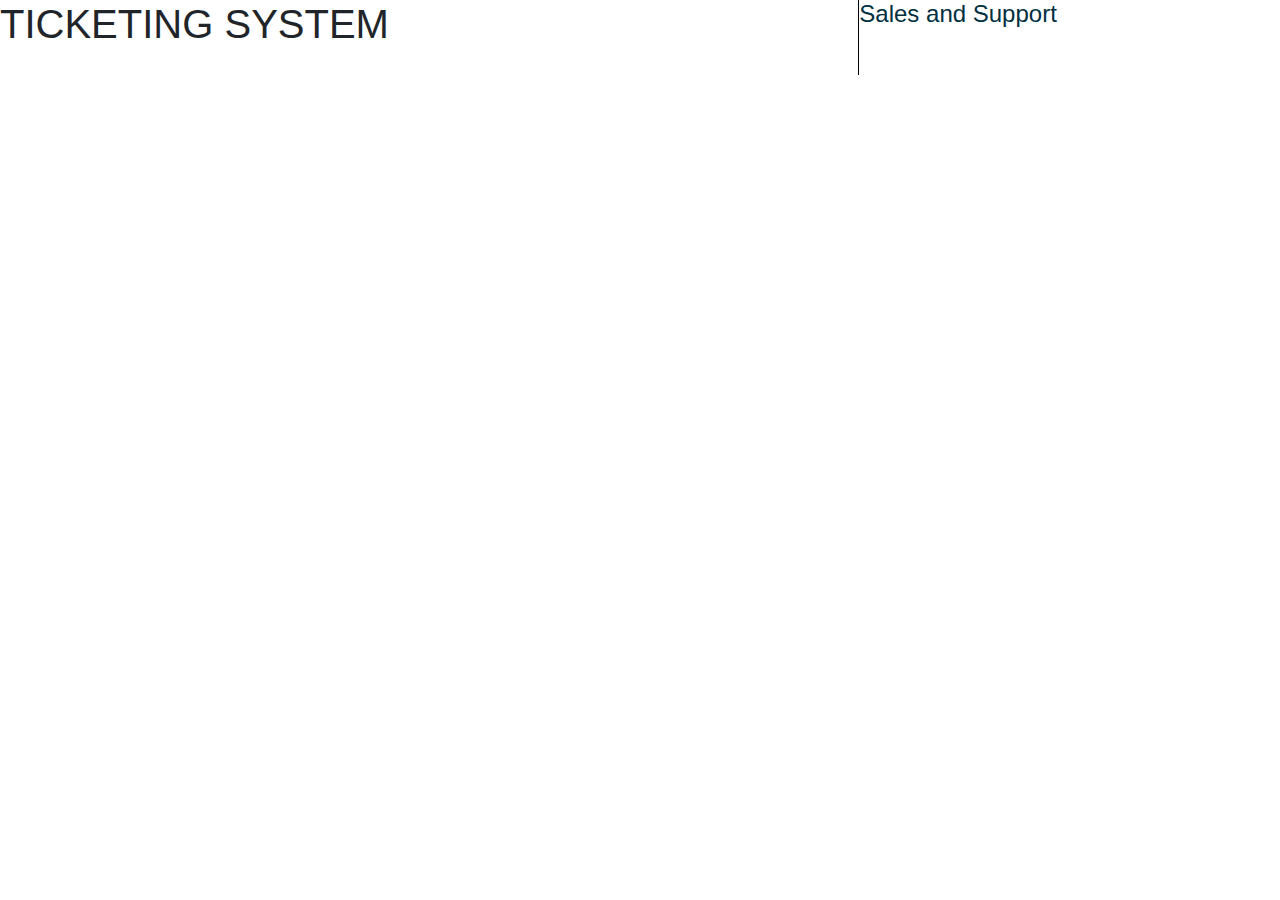
<file: index.html>
<!DOCTYPE html>
<html lang="en">

<head>
    <meta charset="UTF-8">
    <title>TMS</title>

    <link rel="stylesheet" href="https://maxcdn.bootstrapcdn.com/bootstrap/4.0.0/css/bootstrap.min.css"
        integrity="sha384-Gn5384xqQ1aoWXA+058RXPxPg6fy4IWvTNh0E263XmFcJlSAwiGgFAW/dAiS6JXm" crossorigin="anonymous">

    <style>
        .vl {
            border-left: 1px solid black;
            height: 75px;
        }

        h4 {
            color: #00303F;
        }
        

    </style>

</head>




<body>
   

    <div class="row ">

        <div class="col-8">
            
            <h1>TICKETING SYSTEM</h1>
            
        </div>
              
        <div class="vl"></div>  
        <h4 class="float-right">Sales and Support</h4>
        

           
    </div>
      

       
    

    <script src="https://code.jquery.com/jquery-3.2.1.slim.min.js"
        integrity="sha384-KJ3o2DKtIkvYIK3UENzmM7KCkRr/rE9/Qpg6aAZGJwFDMVNA/GpGFF93hXpG5KkN"
        crossorigin="anonymous"></script>
    <script src="https://cdnjs.cloudflare.com/ajax/libs/popper.js/1.12.9/umd/popper.min.js"
        integrity="sha384-ApNbgh9B+Y1QKtv3Rn7W3mgPxhU9K/ScQsAP7hUibX39j7fakFPskvXusvfa0b4Q"
        crossorigin="anonymous"></script>
    <script src="https://maxcdn.bootstrapcdn.com/bootstrap/4.0.0/js/bootstrap.min.js"
        integrity="sha384-JZR6Spejh4U02d8jOt6vLEHfe/JQGiRRSQQxSfFWpi1MquVdAyjUar5+76PVCmYl"
        crossorigin="anonymous"></script>
</body>

</html>
</file>
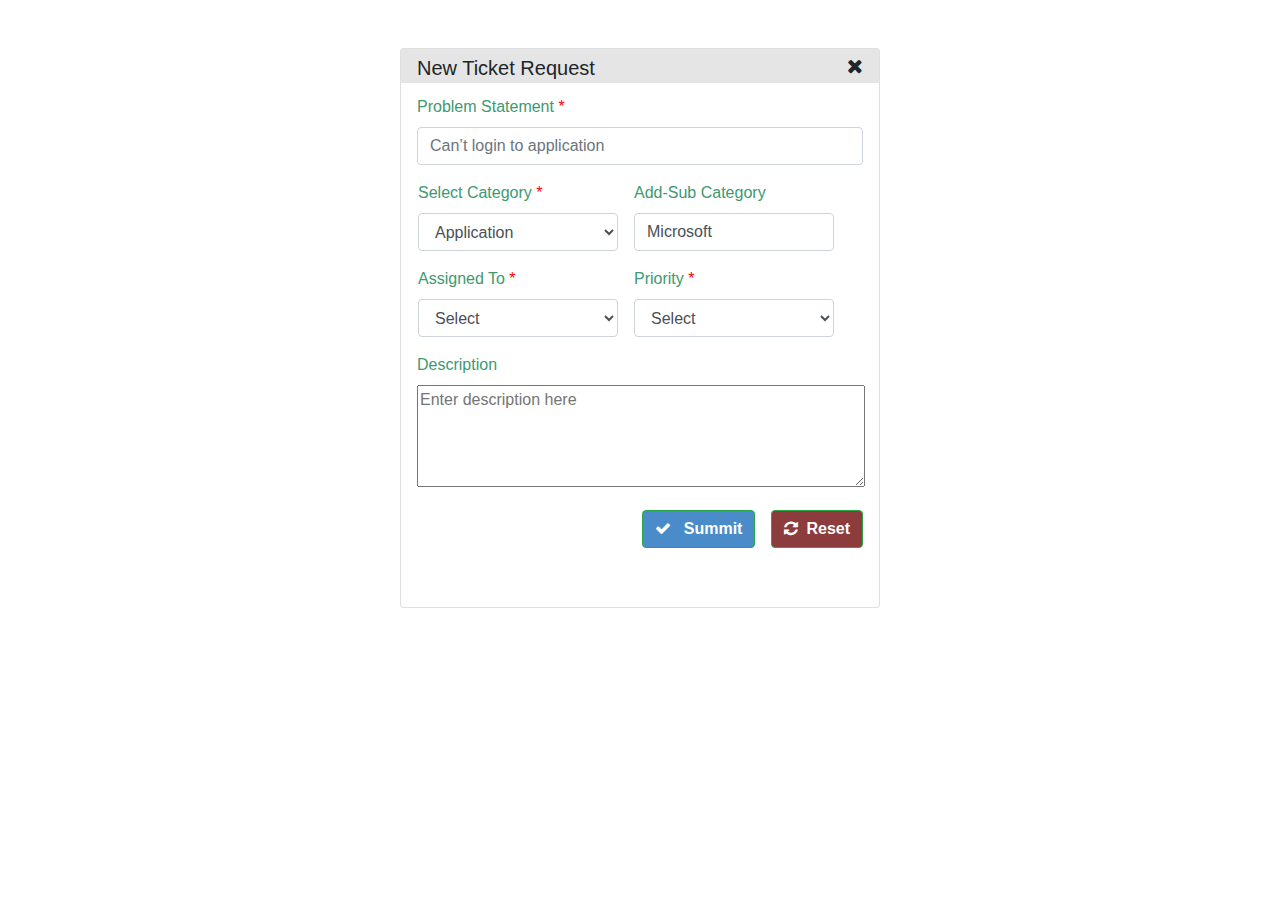
<file: tmslistmyticket.html>
<!doctype html>
<html lang="en">

<head>
    <!-- Required meta tags -->
    <meta charset="utf-8">
    <meta name="viewport" content="width=device-width, initial-scale=1, shrink-to-fit=no">

    <!-- Bootstrap CSS -->
    <link rel="stylesheet" href="https://stackpath.bootstrapcdn.com/bootstrap/4.4.1/css/bootstrap.min.css"
        integrity="sha384-Vkoo8x4CGsO3+Hhxv8T/Q5PaXtkKtu6ug5TOeNV6gBiFeWPGFN9MuhOf23Q9Ifjh" crossorigin="anonymous">
    <link rel="stylesheet" href="https://stackpath.bootstrapcdn.com/font-awesome/4.7.0/css/font-awesome.min.css">
    <title>tms</title>

    <!-- Style -->
    <style>
        .card {
            margin-top: 15px;
        }
        span {
            color: red;
        }
        #sub {
            background-color: #4A8BCA;
        }
        .card-body {
            padding: 0px;
        }
        #exampleFormControlSelect1 {
            width: 200px;
        }
        label {
            color: #3D9970;
        }
        .card-title {
            background-color: #E5E5E5;
            padding-top: 7px;
            padding-bottom: 3px;
        }
    </style>
</head>

<body>
    <div class="card mt-5 mx-auto" style="width: 30rem; height: 35rem;">
        <div class="card-body">
            <h5 class="card-title px-3">New Ticket Request<i class="fa fa-times float-right" aria-hidden="true"></i>
            </h5>
            <form class="px-3">
                <div class="form-group">
                    <label for="problemStatement1">Problem Statement <span>*</span></label>
                    <input type="text" class="form-control" id="problemStatement1"
                        placeholder="Can’t login to application">
                </div>

                <div class="row">
                    <div class="form-group">
                        <div class="float-left px-3">
                            <label for="exampleFormControlSelect1">Select Category <span>*</span></label>
                            <select class="form-control" id="exampleFormControlSelect1">
                                <option>Application</option>
                                <option>Computer Hardware</option>
                                <option>Mobiles</option>
                                <option>Servers</option>
                            </select>
                        </div>

                        <div class="float-right">
                            <label for="exampleFormControlSelect1">Add-Sub Category</label>
                            <input type="email" class="form-control" id="exampleFormControlSelect1" value="Microsoft">
                            <div class="float-right">
                                
                            </div>
                        </div>
                    </div>
                </div>

                <div class="row">
                    <div class="form-group">
                        <div class="float-left px-3">
                            <label for="exampleFormControlSelect1">Assigned To <span>*</span></label>
                            <select class="form-control" id="exampleFormControlSelect1">
                                <option>Select</option>
                                <option>2</option>
                                <option>3</option>
                                <option>4</option>
                                <option>5</option>
                            </select>
                        </div>

                        <div class="float-right">
                            <label for="exampleFormControlSelect1">Priority <span>*</span></label>
                            <select class="form-control" id="exampleFormControlSelect1">
                                <option>Select</option>
                                <option>2</option>
                                <option>3</option>
                                <option>4</option>
                                <option>5</option>
                            </select>
                        </div>
                    </div>
                </div>

                <div class="form-group">
                    <label for="problemStatement2">Description</label>
                    <div><textarea rows="4" cols="46" placeholder="Enter description here"></textarea></div>
                </div>

                <div class="text-center">
                    <button type="submit" class="btn btn-success float-right"
                        style="background-color: rgb(140, 60, 60);"><i class="fa fa-refresh pr-2"
                            aria-hidden="true"></i><strong>Reset</strong></button>
                    <button type="submit" class="btn btn-success float-right mr-3" id="sub"><i class="fa fa-check pr-2"
                            aria-hidden="true"></i>
                        <strong>Summit</strong></button>
                </div>
            </form>
        </div>
    </div>


    <!-- Optional JavaScript -->
    <!-- jQuery first, then Popper.js, then Bootstrap JS -->
    <script src="https://code.jquery.com/jquery-3.4.1.slim.min.js"
        integrity="sha384-J6qa4849blE2+poT4WnyKhv5vZF5SrPo0iEjwBvKU7imGFAV0wwj1yYfoRSJoZ+n"
        crossorigin="anonymous"></script>
    <script src="https://cdn.jsdelivr.net/npm/popper.js@1.16.0/dist/umd/popper.min.js"
        integrity="sha384-Q6E9RHvbIyZFJoft+2mJbHaEWldlvI9IOYy5n3zV9zzTtmI3UksdQRVvoxMfooAo"
        crossorigin="anonymous"></script>
    <script src="https://stackpath.bootstrapcdn.com/bootstrap/4.4.1/js/bootstrap.min.js"
        integrity="sha384-wfSDF2E50Y2D1uUdj0O3uMBJnjuUD4Ih7YwaYd1iqfktj0Uod8GCExl3Og8ifwB6"
        crossorigin="anonymous"></script>
</body>

</html>
</file>
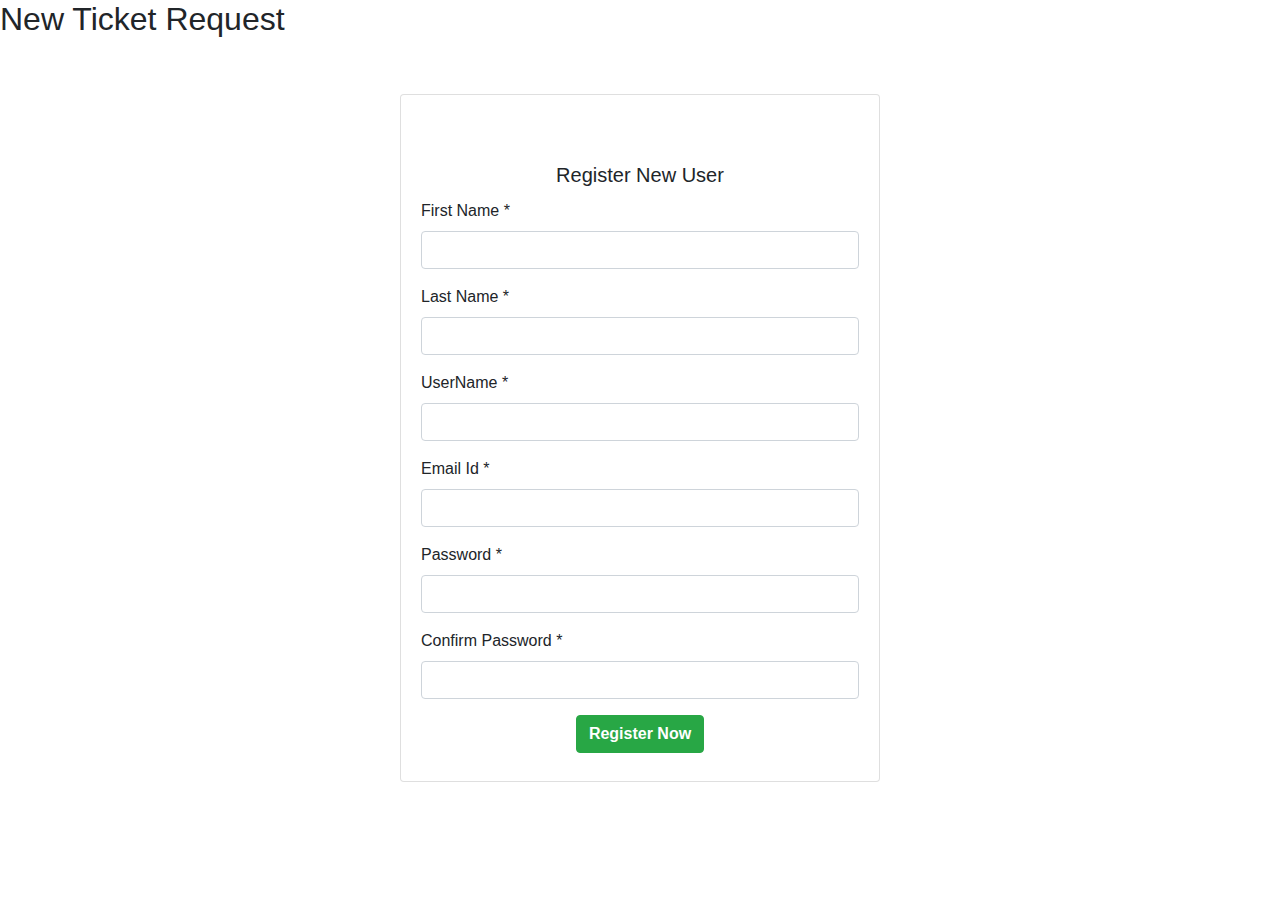
<file: tmsticketrequest.html>
<!DOCTYPE html>
<html lang="en">

<head>
    <meta charset="UTF-8">
    <title>TMS</title>

    <link rel="stylesheet" href="https://maxcdn.bootstrapcdn.com/bootstrap/4.0.0/css/bootstrap.min.css"
        integrity="sha384-Gn5384xqQ1aoWXA+058RXPxPg6fy4IWvTNh0E263XmFcJlSAwiGgFAW/dAiS6JXm" crossorigin="anonymous">
        <link rel="stylesheet"   href= "https://stackpath.bootstrapcdn.com/font-awesome/4.7.0/css/font-awesome.min.css">
    <style>
    
    </style>

</head>




<body>
   

    <div class="row " id="row">

        <div class="col-8 ">
           <h2>New Ticket Request</h2>
           
            
        </div>
      
              
       
        

           
    </div>

    <div class="card mt-5 mx-auto" style="width: 30rem; height: 43rem;">
       
        <div class="card-body " >
          <h5 class="card-title text-center pt-5">Register New User</h5>
          <form>
            <div class="form-group">
              <label for="exampleInputEmail1">First Name <span>*</span></label>
              <input type="email" class="form-control" id="exampleInputEmail1" aria-describedby="emailHelp" >
           
            </div>
            <div class="form-group">
              <label for="exampleInputPassword1">Last Name <span>*</span></label>
              <input type="password" class="form-control" id="exampleInputPassword1" >
            </div>
            <div class="form-group">
                <label for="exampleInputEmail1">UserName <span>*</span></label>
                <input type="email" class="form-control" id="exampleInputEmail1" aria-describedby="emailHelp" >
             
              </div>
              <div class="form-group">
                <label for="exampleInputPassword1">Email Id <span>*</span></label>
                <input type="password" class="form-control" id="exampleInputPassword1" >
              </div>
              <div class="form-group">
                <label for="exampleInputPassword1">Password <span>*</span></label>
                <input type="password" class="form-control" id="exampleInputPassword1" >
              </div>
              <div class="form-group">
                <label for="exampleInputPassword1">Confirm Password <span>*</span></label>
                <input type="password" class="form-control" id="exampleInputPassword1" >
              </div>
            
            
        <div class="text-center">
           
            <button type="submit" class="btn btn-success text-center" id="sub"><strong>Register Now</strong></button>
        </div> 
          </form>
        </div>
      </div>
      

       
    

    <script src="https://code.jquery.com/jquery-3.2.1.slim.min.js"
        integrity="sha384-KJ3o2DKtIkvYIK3UENzmM7KCkRr/rE9/Qpg6aAZGJwFDMVNA/GpGFF93hXpG5KkN"
        crossorigin="anonymous"></script>
    <script src="https://cdnjs.cloudflare.com/ajax/libs/popper.js/1.12.9/umd/popper.min.js"
        integrity="sha384-ApNbgh9B+Y1QKtv3Rn7W3mgPxhU9K/ScQsAP7hUibX39j7fakFPskvXusvfa0b4Q"
        crossorigin="anonymous"></script>
    <script src="https://maxcdn.bootstrapcdn.com/bootstrap/4.0.0/js/bootstrap.min.js"
        integrity="sha384-JZR6Spejh4U02d8jOt6vLEHfe/JQGiRRSQQxSfFWpi1MquVdAyjUar5+76PVCmYl"
        crossorigin="anonymous"></script>
</body>

</html>
</file>
